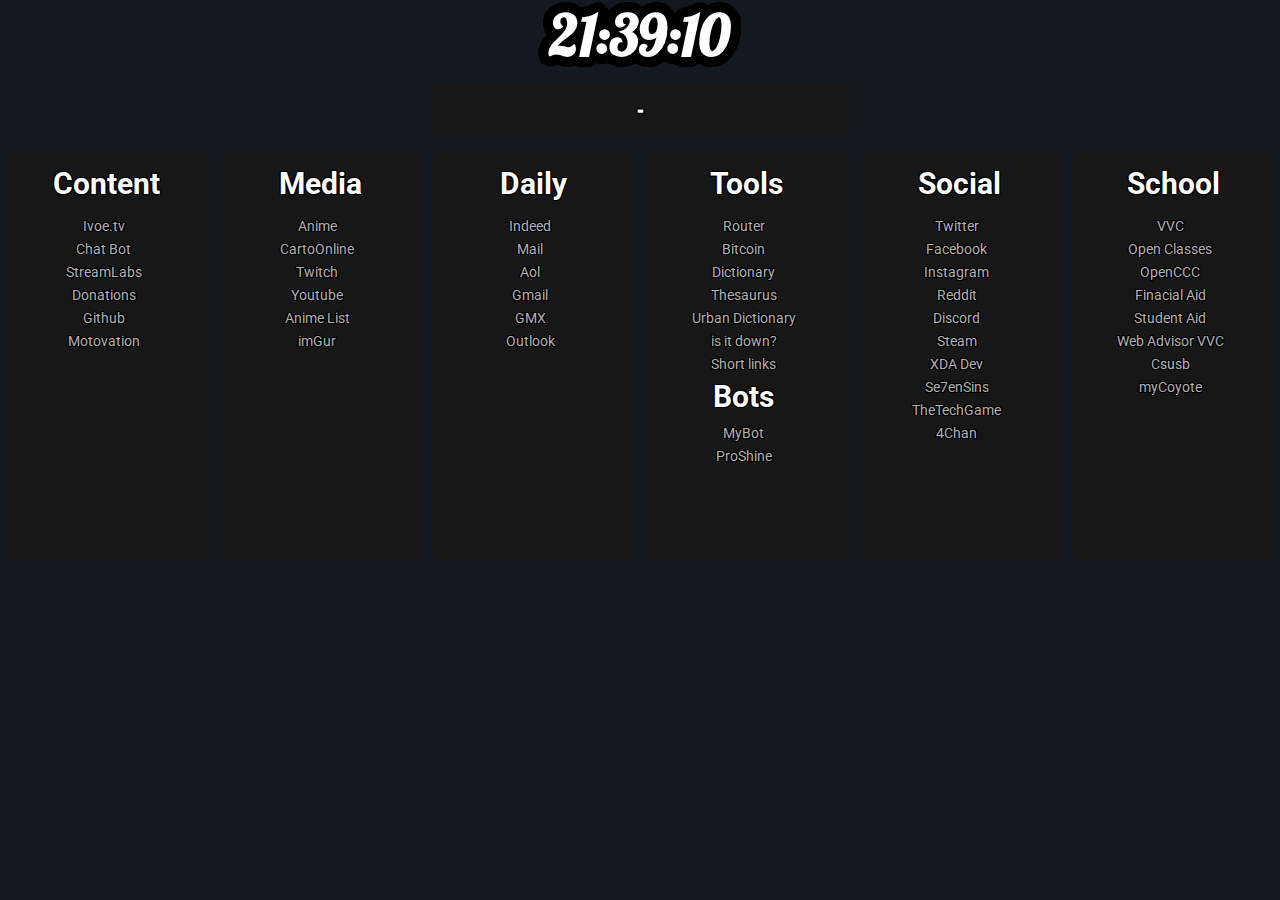
<file: index.html>
<!DOCTYPE html>
<html lang="en">

<head>
    <meta charset="UTF-8">
    <meta name="viewport" content="width=device-width, initial-scale=1.0">
    <meta http-equiv="X-UA-Compatible" content="ie=edge">
    <title>Home</title>
    <link rel="stylesheet" href="resource/css/styles.css">
    <script src="resource/js/script.js"></script>
    <link href="favicon.png" rel="shortcut icon" type="image/x-icon" />
</head>

<body>
    <div class="contain">
        <div id="clock"></div>
        <div class="weather-container">
            <div class="row">
                <div id="weather-description" class="inline"></div>
                <div class="inline">-</div>
                <div id="temp" class="inline"></div>
            </div>
        </div>
        <div class="bookmark-container">
            <div class="bookmark-set">
                <div class="bookmark-title">Content</div>
                <div class="bookmark-inner-container">
                    <!-- <a class="bookmark" href="https://www.youtube.com/watch?v=qRj144Gd7EA" target="_blank">Motovation</a> -->
                    <a class="bookmark" href="https://www.twitch.tv/ivoe/dashboard/" target="_blank">Ivoe.tv</a>
                    <a class="bookmark" href="https://bot.smokey.wtf/?p=dashboard" target="_blank">Chat Bot</a>
                    <a class="bookmark" href="https://streamlabs.com/dashboard#/stats" target="_blank">StreamLabs</a>
                    <a class="bookmark" href="https://account.skrill.com/wallet/ng/dashboard" target="_blank">Donations</a>
                    <a class="bookmark" href="https://github.com/ScrPits/" target="_blank">Github</a>
                    <a class="bookmark" href="https://www.youtube.com/watch?v=qRj144Gd7EA" target="_blank">Motovation</a>
                </div>
            </div>
            <div class="bookmark-set">
                <div class="bookmark-title">Media</div>
                <div class="bookmark-inner-container">
                    <!-- <a class="bookmark" href=" " target="_blank"> </a> -->
                    <a class="bookmark" href="https://animekisa.tv/dubbed" target="_blank">Anime</a>
                    <a class="bookmark" href="https://www.watchcartoononline.io/" target="_blank">CartoOnline</a>
                    <a class="bookmark" href="https://www.twitch.tv/" target="_blank">Twitch</a>
                    <a class="bookmark" href="https://youtube.com" target="_blank">Youtube</a>
                    <a class="bookmark" href="http://myanimelist.net/" target="_blank">Anime List</a>
                    <a class="bookmark" href="http://imgur.com" target="_blank">imGur</a>
                </div>
            </div>
            <div class="bookmark-set">
                <div class="bookmark-title">Daily</div>
                <div class="bookmark-inner-container">
                    <!-- <a class="bookmark" href=" " target="_blank"> </a> -->
                    <a class="bookmark" href="https://www.indeed.com" target="_blank">Indeed</a>
                    <a class="bookmark" href="https://www.Mail.com" target="_blank">Mail</a>
                    <a class="bookmark" href="https://mail.aol.com/webmail-std/en-us/suite#" target="_blank">Aol</a>
                    <a class="bookmark" href="https://inbox.google.com/" target="_blank">Gmail</a>
                    <a class="bookmark" href="https://www.gmx.com/" target="_blank">GMX</a>
                    <a class="bookmark" href="http://outlook.com" target="_blank">Outlook</a>
                </div>
            </div>
            <div class="bookmark-set">
                <div class="bookmark-title">Tools</div>
                <div class="bookmark-inner-container">
                    <!-- <a class="bookmark" href=" " target="_blank"> </a> -->
                    <a class="bookmark" href="http://192.168.1.1/" target="_blank">Router</a>
                    <a class="bookmark" href="https://bitcoinwisdom.io/markets/bitfinex/btcusd" target="_blank">Bitcoin</a>
                    <a class="bookmark" href="http://www.dictionary.com/" target="_blank">Dictionary</a>
                    <a class="bookmark" href="http://www.thesaurus.com/" target="_blank">Thesaurus</a>
                    <a class="bookmark" href="https://www.urbandictionary.com/" target="_blank">Urban Dictionary</a>
                    <a class="bookmark" href="https://www.isitdownrightnow.com/" target="_blank">is it down?</a>
                    <a class="bookmark" href="https://aka.my/user" target="_blank">Short links</a>
                    <div class="bookmark-title">Bots</div>
                    <a class="bookmark" href="https://mybot.run/forums" target="_blank">MyBot</a>
                    <a class="bookmark" href="https://www.proshine-bot.com/" target="_blank">ProShine</a>
                </div>
            </div>
            <div class="bookmark-set">
                <div class="bookmark-title">Social</div>
                <div class="bookmark-inner-container">
                    <!-- <a class="bookmark" href=" " target="_blank"> </a> -->
                    <a class="bookmark" href="https://twitter.com/ivoe_" target="_blank">Twitter</a>
                    <a class="bookmark" href="https://www.facebook.com/ivoeZ" target="_blank">Facebook</a>
                    <a class="bookmark" href="https://www.instagram.com/_ivoe_/" target="_blank">Instagram</a>
                    <a class="bookmark" href="https://www.reddit.com/user/ivoe_" target="_blank">Reddit</a>
                    <a class="bookmark" href="https://discordapp.com/" target="_blank">Discord</a>
                    <a class="bookmark" href="https://steamcommunity.com/id/ivoe_" target="_blank">Steam</a>
                    <a class="bookmark" href="https://www.xda-developers.com/" target="_blank">XDA Dev</a>
                    <a class="bookmark" href="https://www.se7ensins.com/" target="_blank">Se7enSins</a>
                    <a class="bookmark" href="https://www.thetechgame.com/" target="_blank">TheTechGame</a>
                    <a class="bookmark" href="https://boards.4chan.org/" target="_blank">4Chan</a>
                </div>
            </div>
            <div class="bookmark-set">
                <div class="bookmark-title">School</div>
                <div class="bookmark-inner-container">
                    <!-- <a class="bookmark" href=" " target="_blank"> </a> -->
                    <a class="bookmark" href="http://www.vvc.edu/" target="_blank">VVC</a>
                    <a class="bookmark" href="http://www.vvc.edu/section-status-report/OpenSections.pdf" target="_blank">Open Classes</a>
                    <a class="bookmark" href="https://www.openccc.net/" target="_blank">OpenCCC</a>
                    <a class="bookmark" href="https://fsaid.ed.gov/npas/index.htm" target="_blank">Finacial Aid</a>
                    <a class="bookmark" href="https://studentaid.gov/" target="_blank">Student Aid</a>
                    <a class="bookmark" href="https://webadvisor.vvc.edu/" target="_blank">Web Advisor VVC</a>
                    <a class="bookmark" href="https://www.csusb.edu/" target="_blank">Csusb</a>
                    <a class="bookmark" href="https://my.csusb.edu/" target="_blank">myCoyote</a>
                </div>
            </div>
        </div>
    </div>
</body>

</html>
</file>
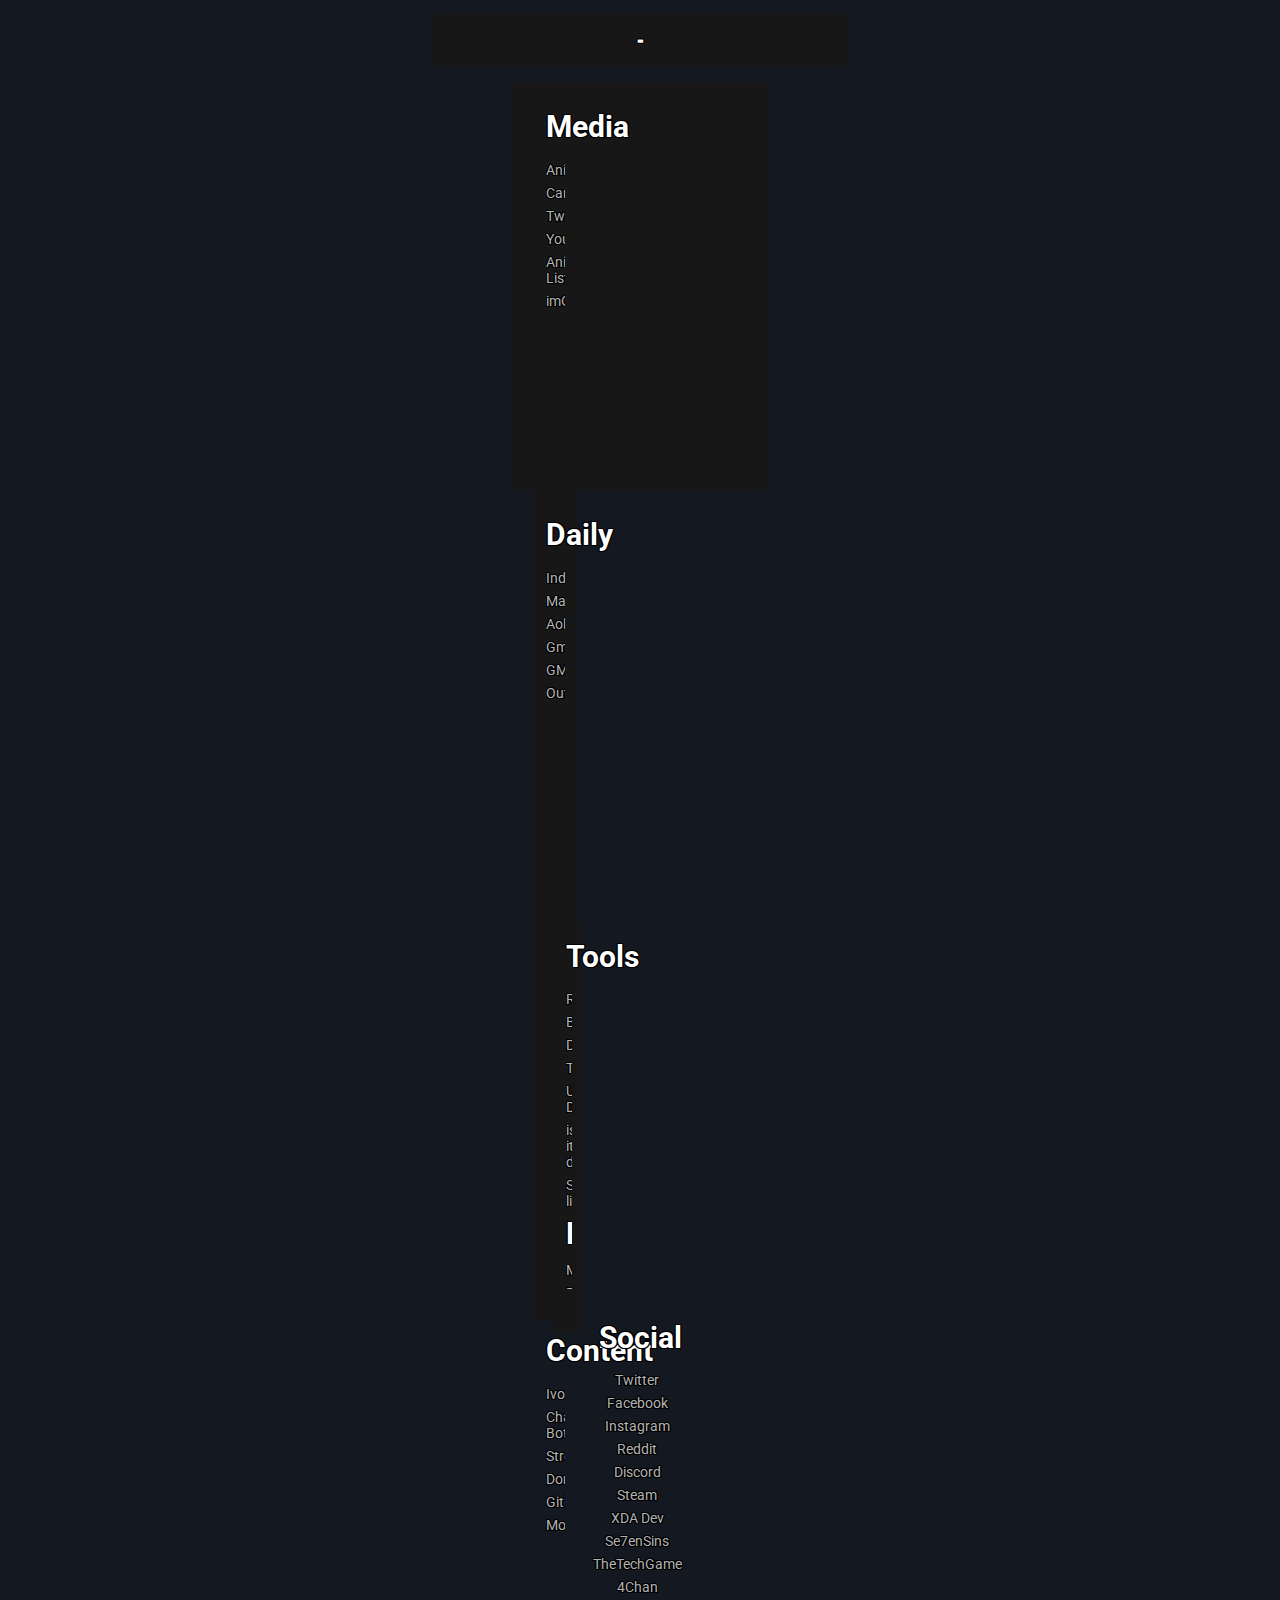
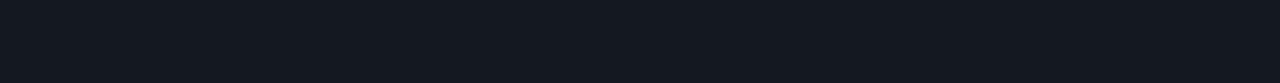
<file: img/index.html>
<!DOCTYPE html>
<html lang="en">
<head>
    <meta charset="UTF-8">
    <meta name="viewport" content="width=device-width, initial-scale=1.0">
    <meta http-equiv="X-UA-Compatible" content="ie=edge">
    
    <title>Home</title>
    <link rel="stylesheet" href="resource/css/styles.css">
    <script src="resource/js/script.js"></script>
    <link href="favicon.png" rel="shortcut icon" type="image/x-icon" />
</head>
<body>
    <div class="contain">
        <div id="clock"></div>
        <div class="weather-container">
            <div class="row">
                <div id="weather-description"class="inline"></div>
                <div class="inline">-</div>
                <div id="temp" class="inline"></div>
            </div>
        </div>
        <div class="bookmark-container">
            <div class="bookmark-set">
            <div class="bookmark-set">
                <div class="bookmark-title">Media</div>
                <div class="bookmark-inner-container">
                    <!-- <a class="bookmark" href=" " target="_blank"> </a> -->
                    <a class="bookmark" href="https://animekisa.tv/dubbed" target="_blank">Anime</a>
                    <a class="bookmark" href="https://www.watchcartoononline.io/" target="_blank">CartoOnline</a>
                    <a class="bookmark" href="https://www.twitch.tv/" target="_blank">Twitch</a>
                    <a class="bookmark" href="https://youtube.com" target="_blank">Youtube</a>
                    <a class="bookmark" href="http://myanimelist.net/" target="_blank">Anime List</a>
                    <a class="bookmark" href="http://imgur.com" target="_blank">imGur</a>
                </div>
            </div>
            <div class="bookmark-set">                
                <div class="bookmark-title">Daily</div>
                <div class="bookmark-inner-container">
                    <!-- <a class="bookmark" href=" " target="_blank"> </a> -->
                    <a class="bookmark" href="https://www.indeed.com" target="_blank">Indeed</a>
                    <a class="bookmark" href="https://www.Mail.com" target="_blank">Mail</a>
                    <a class="bookmark" href="https://mail.aol.com/webmail-std/en-us/suite#" target="_blank">Aol</a>
                    <a class="bookmark" href="https://inbox.google.com/" target="_blank">Gmail</a>
                    <a class="bookmark" href="https://www.gmx.com/" target="_blank">GMX</a>
                    <a class="bookmark" href="http://outlook.com" target="_blank">Outlook</a>
                </div>
            </div>
            <div class="bookmark-set">
            <div class="bookmark-set">
                <div class="bookmark-title">Tools</div>
                <div class="bookmark-inner-container">
                    <!-- <a class="bookmark" href=" " target="_blank"> </a> -->
                    <a class="bookmark" href="http://192.168.1.1/" target="_blank">Router</a>
                    <a class="bookmark" href="https://bitcoinwisdom.io/markets/bitfinex/btcusd" target="_blank">Bitcoin</a>
                    <a class="bookmark" href="http://www.dictionary.com/" target="_blank">Dictionary</a>
                    <a class="bookmark" href="http://www.thesaurus.com/" target="_blank">Thesaurus</a>
                    <a class="bookmark" href="https://www.urbandictionary.com/" target="_blank">Urban Dictionary</a>
                    <a class="bookmark" href="https://www.isitdownrightnow.com/" target="_blank">is it down?</a>
                    <a class="bookmark" href="https://aka.my/user" target="_blank">Short links</a>
                <div class="bookmark-title">Bots</div>
                    <a class="bookmark" href="https://mybot.run/forums" target="_blank">MyBot</a>
                    <a class="bookmark" href="https://www.proshine-bot.com/" target="_blank">ProShine</a>
                </div>
            </div>
                <div class="bookmark-title">Content</div>
                <div class="bookmark-inner-container">
                    <!-- <a class="bookmark" href="https://www.youtube.com/watch?v=qRj144Gd7EA" target="_blank">Motovation</a> -->
                    <a class="bookmark" href="https://www.twitch.tv/ivoe/dashboard/" target="_blank">Ivoe.tv</a>
                    <a class="bookmark" href="https://bot.smokey.wtf/?p=dashboard" target="_blank">Chat Bot</a>
                    <a class="bookmark" href="https://streamlabs.com/dashboard#/stats" target="_blank">StreamLabs</a>
                    <a class="bookmark" href="https://account.skrill.com/wallet/ng/dashboard" target="_blank">Donations</a>
                    <a class="bookmark" href="https://github.com/ScrPits/" target="_blank">Github</a>
                    <a class="bookmark" href="https://www.youtube.com/watch?v=qRj144Gd7EA" target="_blank">Motovation</a>
                </div>
            </div>
                <div class="bookmark-title">Social</div>
                <div class="bookmark-inner-container">
                    <!-- <a class="bookmark" href=" " target="_blank"> </a> -->
                    <a class="bookmark" href="https://twitter.com/ivoe_" target="_blank">Twitter</a>
                    <a class="bookmark" href="https://www.facebook.com/ivoeZ" target="_blank">Facebook</a>
                    <a class="bookmark" href="https://www.instagram.com/_ivoe_/" target="_blank">Instagram</a>
                    <a class="bookmark" href="https://www.reddit.com/user/ivoe_" target="_blank">Reddit</a>
                    <a class="bookmark" href="https://discordapp.com/" target="_blank">Discord</a>
                    <a class="bookmark" href="https://steamcommunity.com/id/ivoe_" target="_blank">Steam</a>
                    <a class="bookmark" href="https://www.xda-developers.com/" target="_blank">XDA Dev</a>
                    <a class="bookmark" href="https://www.se7ensins.com/" target="_blank">Se7enSins</a>
                    <a class="bookmark" href="https://www.thetechgame.com/" target="_blank">TheTechGame</a>
                    <a class="bookmark" href="https://boards.4chan.org/" target="_blank">4Chan</a>
                </div>
            </div>
        </div>
    </div>
</body>
</html>
</file>
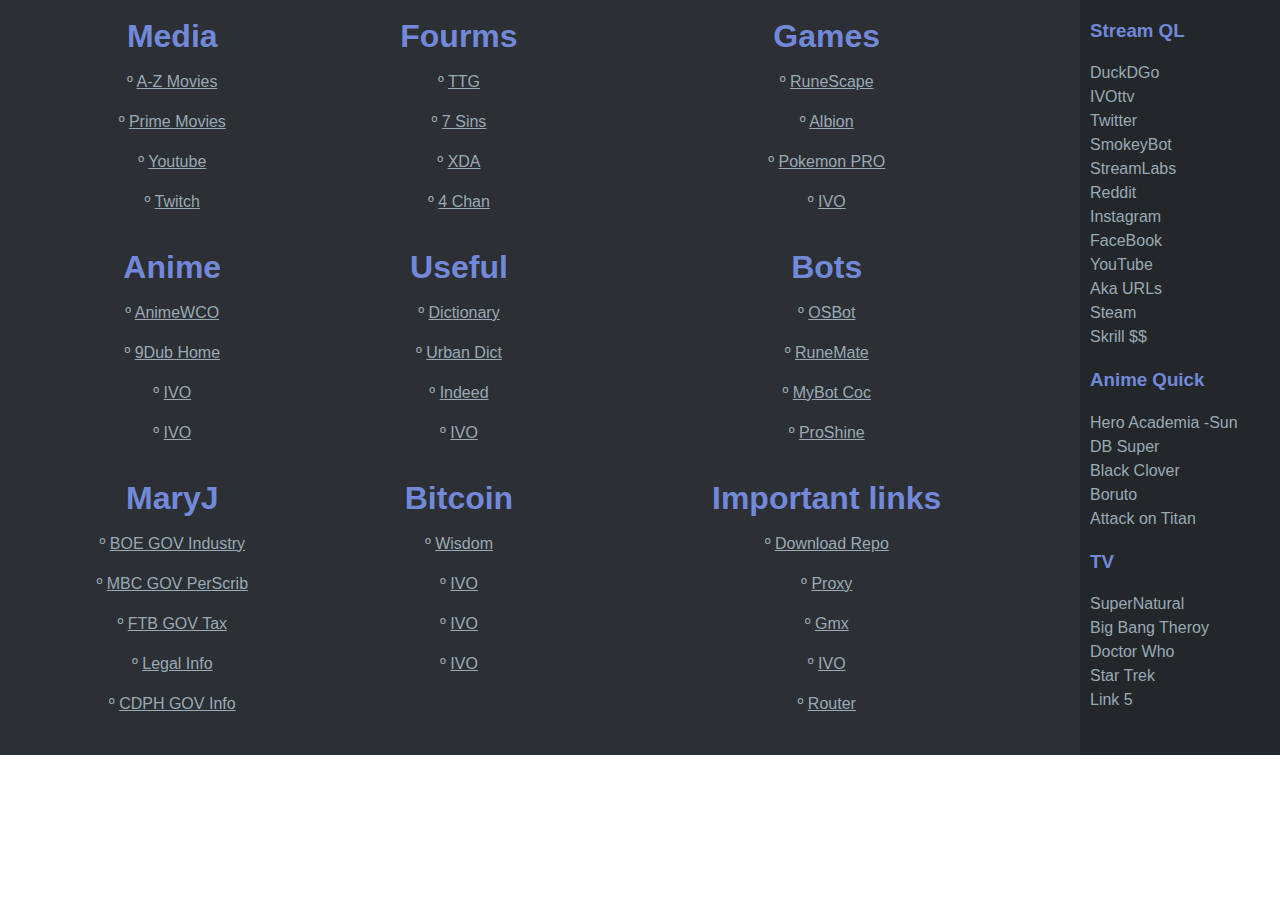
<file: obsolete.html>
<!DOCTYPE html>
<html>
	<head>
		<meta http-equiv="Content-Type" content="text/html; charset=utf-8">
		<title>OVI &mdash; Home</title>
		<style type="text/css">
		
			body{
				margin:0;
				padding:0;
				font-family: Sans-Serif;
				line-height: 1.5em;
			}
			
			main {
				padding-bottom: 10010px;
				margin-bottom: -10000px;
				float: left;
				width: 100%;
				background: #2c2f33;
			}
			
			#nav {
				float: left;
				width: 200px;
				margin-left: -200px; /* Same as 'nav' width */
				padding-bottom: 10010px;
				margin-bottom: -10000px;
				background: #23272a;
				color: #7289da;
			}
			
			#wrapper {
				overflow: hidden;
			}
			
			#content {
				margin-right: 200px; /* Same as 'nav' width */
			}
			
			.innertube{
				margin: 10px; /* Padding for content */
				margin-top: 0;
			}
			
			p {
				color: #99aab5;
			}
	
			nav ul {
				list-style-type: none;
				margin: 0;
				padding: 0;
			}
			
			nav ul a {
				color: #99aab5;
				text-decoration: none;
			}
	
		</style>
	</head>

<body link="#99aab5" vlink="#99aab5" alink="#99aab5">
	<div id="wrapper">
		<main>
			<div id="content">
				<div class="innertube">

	<table style="width: 100%; height: 100%; vertical-align: top; margin-left: auto; margin-right: auto;">  
      <tbody>    
        <tr>      
          <td style="color: #7289da; text-align: center; vertical-align: top;"><h1>Media</h1>
            <p>&ordm; 
              <a href="https://azmovies.xyz">A-Z Movies</a>
            </p>        
            <p>&ordm; 
              <a href="https://www.primewire.cx/">Prime Movies</a>
            </p>   
            <p>&ordm; 
              <a href="https://www.youtube.com/">Youtube</a>
            </p>        
            <p>&ordm; 
              <a href="https://www.twitch.tv/">Twitch</a>
            </p>      
        </td>      
          <td style="color: #7289da; text-align: center; vertical-align: top;"><h1>Fourms</h1>        
            <p>&ordm; 
              <a href="https://www.thetechgame.com/">TTG</a>
            </p>        
            <p>&ordm; 
              <a href="https://www.se7ensins.com/">7 Sins</a>
            </p>        
            <p>&ordm; 
              <a href="https://www.xda-developers.com/">XDA</a>
            </p>        
            <p>&ordm; 
              <a href="http://www.4chan.org/">4 Chan</a>
            </p>
        </td>
          <td style="color: #7289da; text-align: center; vertical-align: top;"><h1>Games</h1>        
            <p>&ordm; 
              <a href="http://www.runescape.com/community">RuneScape</a>
            </p>        
            <p>&ordm; 
              <a href="https://albiononline.com/en/home">Albion</a>
            </p>        
            <p>&ordm; 
              <a href="https://pokemon-revolution-online.net/">Pokemon PRO</a>
            </p>        
 
            <p>&ordm; 
              <a href=" xx ">IVO</a>
            </p>      
          </td>
        </tr>    
        <tr>  
          <td style="color: #7289da; text-align: center; vertical-align: top;"><h1>Anime</h1>
            <p>&ordm; 
              <a href="https://www.watchcartoononline.io/">AnimeWCO</a>
            </p>
            <p>&ordm; 
              <a href="https://9anime.to/">9Dub Home</a>
            </p>                
            <p>&ordm; 
              <a href=" xx ">IVO</a>
            </p>        
            <p>&ordm; 
              <a href=" xx ">IVO</a>
            </p>
          </td>  
          <td style="color: #7289da; text-align: center; vertical-align: top;"><h1>Useful</h1> 
            <p>&ordm; 
              <a href="http://www.dictionary.com/">Dictionary</a>
            </p>        
            <p>&ordm; 
              <a href="https://www.urbandictionary.com/">Urban Dict</a>
            </p>
              <p>&ordm; 
              <a href="https://www.Indeed.com/">Indeed</a>
            </p>
            <p>&ordm; 
              <a href=" xx ">IVO</a>
            </p>
        </td>    
          <td style="color: #7289da; text-align: center; vertical-align: top;"><h1>Bots</h1>
            <p>&ordm; 
              <a href="https://osbot.org/forum/">OSBot</a>
            </p>
			<p>&ordm; 
              <a href="https://www.runemate.com/community/">RuneMate</a>
            </p>
            <p>&ordm; 
              <a href="https://mybot.run/forums/">MyBot Coc</a>
            </p>
            <p>&ordm; 
              <a href="https://proshine-bot.com/">ProShine</a>
            </p>
          </td>    
        </tr>    
        <tr>      
          <td style="color: #7289da; text-align: center; vertical-align: top;"><h1>MaryJ</h1>        
            <p>&ordm; 
              <a href="https://www.boe.ca.gov/industry/medical_cannabis.html">BOE GOV Industry</a>
            </p>        
            <p>&ordm; 
              <a href="http://www.mbc.ca.gov/Licensees/Prescribing/Medical_Marijuana.aspx">MBC GOV PerScrib</a>
            </p>        
            <p>&ordm; 
              <a href="https://www.ftb.ca.gov/businesses/Medical_Marijuana/Income_Tax_Law.shtml">FTB GOV Tax</a>
            </p>        
            <p>&ordm; 
              <a href="https://leginfo.legislature.ca.gov/faces/billNavClient.xhtml?bill_id=201320140SB1262">Legal Info</a>
            </p>        
            <p>&ordm; 
              <a href="https://www.cdph.ca.gov/">CDPH GOV Info</a>
            </p>      
          </td>
          <td style="color: #7289da; text-align: center; vertical-align: top;"><h1>Bitcoin</h1>        
            <p>&ordm; 
              <a href="https://bitcoinwisdom.com/markets/bitfinex/btcusd">Wisdom</a>
            </p>        
            <p>&ordm; 
              <a href=" xx ">IVO</a>
            </p>        
            <p>&ordm; 
              <a href=" xx ">IVO</a>
            </p>        
            <p>&ordm; 
              <a href=" xx ">IVO</a>
            </p>      
          </td>     
          <td style="color: #7289da; text-align: center; vertical-align: top;"><h1>Important links</h1>        
            <p>&ordm; 
              <a href="https://www.techsupportalert.com">Download Repo</a>
            </p>        
            <p>&ordm; 
              <a href="https://www.xroxy.com/proxylist.php?port=&type=Socks4&ssl=ssl&country=&latency=10000&reliability=7500#table">Proxy</a>
            </p>        
            <p>&ordm; 
              <a href="https://www.GMX.com">Gmx</a>
            </p>        
            <p>&ordm; 
              <a href=" xx ">IVO</a>
            </p>        
            <p>&ordm; 
              <a href="http://192.168.1.1/">Router</a>
            </p>      
          </td>    
        </tr>  
      </tbody>
    </table>
					</div>
				</div>
			</main>
			
			<nav id="nav">
				<div class="innertube">
					<h3>Stream QL</h3>
					<ul>
						<li><a href="https://duckduckgo.com/">DuckDGo</a></li>
						<li><a href="https://www.twitch.tv/ivottv/dashboard/live">IVOttv</a></li>
						<li><a href="https://twitter.com/real_ivo_">Twitter</a></li>
						<li><a href="https://bot.smokey.wtf/?p=dashboard">SmokeyBot</a></li>
						<li><a href="https://streamlabs.com/dashboard#/stats">StreamLabs</a></li>
						<li><a href="https://www.reddit.com/user/realivo">Reddit</a></li>
						<li><a href="https://www.instagram.com/real_ivo_/">Instagram</a></li>
						<li><a href="https://www.facebook.com/profile.php?id=100035854102732">FaceBook</a></li>
						<li><a href="https://www.youtube.com/channel/UCc6PGUZmsvpC83zHCRpnsLA">YouTube</a></li>
						<li><a href="https://aka.my/user">Aka URLs</a></li>
						<li><a href="https://steamcommunity.com/id/realIVO0/">Steam</a></li>
						<li><a href="https://account.skrill.com/wallet/ng/dashboard">Skrill $$</a></li>
					</ul>
					<h3>Anime Quick</h3>
					<ul>
						<li><a href="https://www.watchcartoononline.io/my-hero-academia-season-3-episode-5-english-dubbed">Hero Academia -Sun</a></li>
						<li><a href="https://www.watchcartoononline.io/dragon-ball-super-episode-62-english-dubbed">DB Super</a></li>
						<li><a href="https://www.watchcartoononline.io/black-clover-episode-28-english-dubbed">Black Clover</a></li>
						<li><a href="https://www.watchcartoononline.io/boruto-naruto-next-generations-episode-7-english-dubbed">Boruto</a></li>
						<li><a href="https://www.watchcartoononline.io/attack-on-titan-season-3-episode-12-english-dubbed">Attack on Titan</a></li>
					</ul>
					<h3>TV</h3>
					<ul>
						<li><a href="https://www.primewire.cx/watch-11054-Supernatural">SuperNatural</a></li>
						<li><a href="https://www.primewire.cx/watch-9594-The-Big-Bang-Theory">Big Bang Theroy</a></li>
						<li><a href="https://www.primewire.cx/watch-5134-Doctor-Who">Doctor Who</a></li>
						<li><a href="https://www.primewire.cx/watch-2800167-Star-Trek-Discovery">Star Trek</a></li>
						<li><a href="#">Link 5</a></li>
					</ul>
				</div>
			</nav>
			
		</div>
	</body>
</html>
</file>
<file: resource/css/styles.css>
@import url('https://fonts.googleapis.com/css?family=Roboto');
@import url('https://fonts.googleapis.com/css?family=Lobster');
@import url('https://fonts.googleapis.com/css?family=Ultra');

:root {
    --bg: #131821;
    --fg: #ffffff;
    --secondaryFg: #b3b3b3;
    --containerBg: #171717;
    --searchBg: var(--containerBg);
    --scrollbarColor: #3f3f3f;
}

body {
    background-color: var(--bg);
    margin: 0px;
}

.contain {
    width: 100%;
    height: 100%;
    display: flex;
    align-items: center;
    justify-content: center;
    flex-direction: column;
}

#clock {
    font-family: sans-serif;
    font-size: 3.5rem;
    font-weight: 600;
    font-family: 'Lobster';
    color: var(--fg);
    margin-bottom: 0.25em;
    text-shadow: 0.0px 10.0px 0.02px #000, 9.8px 2.1px 0.02px #000, 4.2px -9.1px 0.02px #000, -8.0px -6.0px 0.02px #000, -7.6px 6.5px 0.02px #000, 4.8px 8.8px 0.02px #000, 9.6px -2.8px 0.02px #000, -0.7px -10.0px 0.02px #000, -9.9px -1.5px 0.02px #000, -3.5px 9.4px 0.02px #000, 8.4px 5.4px 0.02px #000, 7.1px -7.0px 0.02px #000, -5.4px -8.4px 0.02px #000, -9.4px 3.5px 0.02px #000, 1.4px 9.9px 0.02px #000, 10.0px 0.8px 0.02px #000, 2.9px -9.6px 0.02px #000, -8.7px -4.8px 0.02px #000, -6.6px 7.5px 0.02px #000, 5.9px 8.0px 0.02px #000, 9.1px -4.1px 0.02px #000, -2.1px -9.8px 0.02px #000, -10.0px -0.1px 0.02px #000, -2.2px 9.8px 0.02px #000, 9.1px 4.2px 0.02px #000, 6.1px -8.0px 0.02px #000, -6.5px -7.6px 0.02px #000, -8.8px 4.7px 0.02px #000, 2.7px 9.6px 0.02px #000, 10.0px -0.6px 0.02px #000, 1.5px -9.9px 0.02px #000, -9.3px -3.6px 0.02px #000, -5.5px 8.4px 0.02px #000, 7.0px 7.2px 0.02px #000, 8.5px -5.3px 0.02px #000, -3.4px -9.4px 0.02px #000, -9.9px 1.3px 0.02px #000, -0.8px 10.0px 0.02px #000, 9.6px 2.9px 0.02px #000, 4.9px -8.7px 0.02px #000, -7.5px -6.7px 0.02px #000, -8.1px 5.9px 0.02px #000, 4.0px 9.2px 0.02px #000, 9.8px -2.0px 0.02px #000, 0.2px -10.0px 0.02px #000, -9.7px -2.3px 0.02px #000, -4.3px 9.0px 0.02px #000, 7.9px 6.1px 0.02px #000
}

#search {
    width: 100%;
    height: 100vh;
    background-color: var(--searchBg);
    display: none;
    position: absolute;
    box-sizing: border-box;
    flex-direction: column;
    align-items: center;
    justify-content: center;
}

#search-field {
    width: 90%;
    padding: 0.75em 1em;
    box-sizing: border-box;
    background-color: var(--searchBg);
    border: solid 0px var(--searchBg);
    font-family: 'Roboto';
    font-size: 4rem;
    color: var(--fg);
    outline: none;
    border-radius: 3px;
    margin-bottom: 1em;
    text-align: center;
}

.weather-container {
    width: 30%;
    background-color: var(--containerBg);
    padding: 1em;
    border-radius: 3px;
    font-family: 'Ultra';
    color: var(--fg);
    text-transform: capitalize;
    text-align: center;
    text-shadow: -1px -1px 0 #000, 0 -1px 0 #000, 1px -1px 0 #000, 1px 0 0 #000, 1px 1px 0 #000, 0 1px 0 #000, -1px 1px 0 #000, -1px 0 0 #000;
}

.inline {
    display: inline-block;
}

.bookmark-container {
    display: flex;
    flex-direction: row;
    justify-content: center;
    width: 100%;
    margin: 1em 0em;
}

@media only screen and (max-width: 100%) {
    .contain {
        height: auto;
    }

    #clock {
        margin-top: 1em;
    }

    .container>.bookmark-container {
        flex-direction: column;
        width: 100%;
    }

    .bookmark-container>.bookmark-set {
        width: auto;
        margin: 1em 0em;
    }
}

.bookmark-set {
    padding: 1em;
    background-color: var(--containerBg);
    border-radius: 3px;
    font-family: 'Roboto';
    font-size: 0.85rem;
    width: 20%;
    height: 30em;
    margin: 0em 0.5em;
    box-sizing: border-box;
}

.bookmark-inner-container {
    overflow-y: scroll;
    height: 80%;
    vertical-align: top;
    padding-right: 6px;
    box-sizing: border-box;

    scrollbar-width: thin;
    scrollbar-color: var(--scrollbarColor) #ffffff00;
}

.bookmark-inner-container::-webkit-scrollbar {
    width: 6px;
}

.bookmark-inner-container::-webkit-scrollbar-track {
    background: #ffffff00;
}

.bookmark-inner-container::-webkit-scrollbar-thumb {
    background-color: var(--scrollbarColor);
    border-radius: 6px;
    border: 3px solid #ffffff00;
}

.bookmark-title {
    font-size: 1.875rem;
    font-weight: bold;
    color: var(--fg);
    margin: 0em 0em 0.35em 0em;
    text-align: center;
    text-shadow: -1px -1px 0 #000, 0 -1px 0 #000, 1px -1px 0 #000, 1px 0 0 #000, 1px 1px 0 #000, 0 1px 0 #000, -1px 1px 0 #000, -1px 0 0 #000;
}

.bookmark {
    font-size: 0.875rem;
    text-decoration: none;
    color: var(--secondaryFg);
    display: block;
    margin: 0.5em 0em;
    text-align: center;
    text-shadow: -1px -1px 0 #000, 0 -1px 0 #000, 1px -1px 0 #000, 1px 0 0 #000, 1px 1px 0 #000, 0 1px 0 #000, -1px 1px 0 #000, -1px 0 0 #000;
}

.bookmark:hover {
    color: var(--fg);
}
</file>
<file: img/resource/css/styles.css>
@import url('https://fonts.googleapis.com/css?family=Roboto');
@import url('https://fonts.googleapis.com/css?family=Lobster');
@import url('https://fonts.googleapis.com/css?family=Ultra');
:root {
  --bg: #131821;
  --fg: #ffffff;
  --secondaryFg: #b3b3b3;
  --containerBg: #171717;
  --searchBg: var(--containerBg);
  --scrollbarColor: #3f3f3f;
}

body {
  background-color: var(--bg);
  margin: 0px;
}

.contain {
  width: 100%;
  height: 100%;
  display: flex;
  align-items: center;
  justify-content: center;
  flex-direction: column;
}

#clock {
  font-family: sans-serif;
  font-size: 3.5rem;
  font-weight: 600;
  font-family: 'Lobster';
  color: var(--fg);
  margin-bottom: 0.25em;
  text-shadow: 0.0px 10.0px 0.02px #000, 9.8px 2.1px 0.02px #000, 4.2px -9.1px 0.02px #000, -8.0px -6.0px 0.02px #000, -7.6px 6.5px 0.02px #000, 4.8px 8.8px 0.02px #000, 9.6px -2.8px 0.02px #000, -0.7px -10.0px 0.02px #000, -9.9px -1.5px 0.02px #000, -3.5px 9.4px 0.02px #000, 8.4px 5.4px 0.02px #000, 7.1px -7.0px 0.02px #000, -5.4px -8.4px 0.02px #000, -9.4px 3.5px 0.02px #000, 1.4px 9.9px 0.02px #000, 10.0px 0.8px 0.02px #000, 2.9px -9.6px 0.02px #000, -8.7px -4.8px 0.02px #000, -6.6px 7.5px 0.02px #000, 5.9px 8.0px 0.02px #000, 9.1px -4.1px 0.02px #000, -2.1px -9.8px 0.02px #000, -10.0px -0.1px 0.02px #000, -2.2px 9.8px 0.02px #000, 9.1px 4.2px 0.02px #000, 6.1px -8.0px 0.02px #000, -6.5px -7.6px 0.02px #000, -8.8px 4.7px 0.02px #000, 2.7px 9.6px 0.02px #000, 10.0px -0.6px 0.02px #000, 1.5px -9.9px 0.02px #000, -9.3px -3.6px 0.02px #000, -5.5px 8.4px 0.02px #000, 7.0px 7.2px 0.02px #000, 8.5px -5.3px 0.02px #000, -3.4px -9.4px 0.02px #000, -9.9px 1.3px 0.02px #000, -0.8px 10.0px 0.02px #000, 9.6px 2.9px 0.02px #000, 4.9px -8.7px 0.02px #000, -7.5px -6.7px 0.02px #000, -8.1px 5.9px 0.02px #000, 4.0px 9.2px 0.02px #000, 9.8px -2.0px 0.02px #000, 0.2px -10.0px 0.02px #000, -9.7px -2.3px 0.02px #000, -4.3px 9.0px 0.02px #000, 7.9px 6.1px 0.02px #000
}

.weather-container {
  width: 30%;
  background-color: var(--containerBg);
  padding: 1em;
  border-radius: 3px;
  font-family: 'Ultra';
  color: var(--fg);
  text-transform: capitalize;
  text-align: center;
  text-shadow: -1px -1px 0 #000, 0   -1px 0 #000, 1px -1px 0 #000, 1px  0   0 #000, 1px  1px 0 #000, 0    1px 0 #000, -1px  1px 0 #000, -1px  0   0 #000;
}
.inline {
  display: inline-block;
}

.bookmark-container {
  display: flex;
  flex-direction: row;
  justify-content: center;
  width: 100%;
  margin: 1em 0em;
}

@media only screen and (max-width: 100%) {
  .contain {
    height: auto;
  }
  #clock {
    margin-top: 1em;
  }
  .container > .bookmark-container {
    flex-direction: column;
    width: 100%;
  }
  .bookmark-container > .bookmark-set {
    width: auto;
    margin: 1em 0em;
  }
}

.bookmark-set {
  padding: 1em;
  background-color: var(--containerBg);
  border-radius: 3px;
  font-family: 'Roboto';
  font-size: 0.85rem;
  width: 20%;
  height: 30em;
  margin: 0em 0.5em;
  box-sizing: border-box;
}

.bookmark-inner-container {
  overflow-y: scroll;
  height: 80%;
  vertical-align: top;
  padding-right: 6px;
  box-sizing: border-box;

  scrollbar-width: thin;
  scrollbar-color: var(--scrollbarColor) #ffffff00;
}

.bookmark-inner-container::-webkit-scrollbar {
  width: 6px;
}
.bookmark-inner-container::-webkit-scrollbar-track {
  background: #ffffff00;
}
.bookmark-inner-container::-webkit-scrollbar-thumb {
  background-color: var(--scrollbarColor);
  border-radius: 6px;
  border: 3px solid #ffffff00;
}

.bookmark-title {
  font-size: 1.875rem;
  font-weight: bold;
  color: var(--fg);
  margin: 0em 0em 0.35em 0em;
  text-align: center;
  text-shadow: -1px -1px 0 #000, 0   -1px 0 #000, 1px -1px 0 #000, 1px  0   0 #000, 1px  1px 0 #000, 0    1px 0 #000, -1px  1px 0 #000, -1px  0   0 #000;
}
.bookmark {
  font-size: 0.875rem;
  text-decoration: none;
  color: var(--secondaryFg);
  display: block;
  margin: 0.5em 0em;
  text-align: center;
  text-shadow: -1px -1px 0 #000, 0   -1px 0 #000, 1px -1px 0 #000, 1px  0   0 #000, 1px  1px 0 #000, 0    1px 0 #000, -1px  1px 0 #000, -1px  0   0 #000;
}
.bookmark:hover {
  color: var(--fg);
}
</file>
